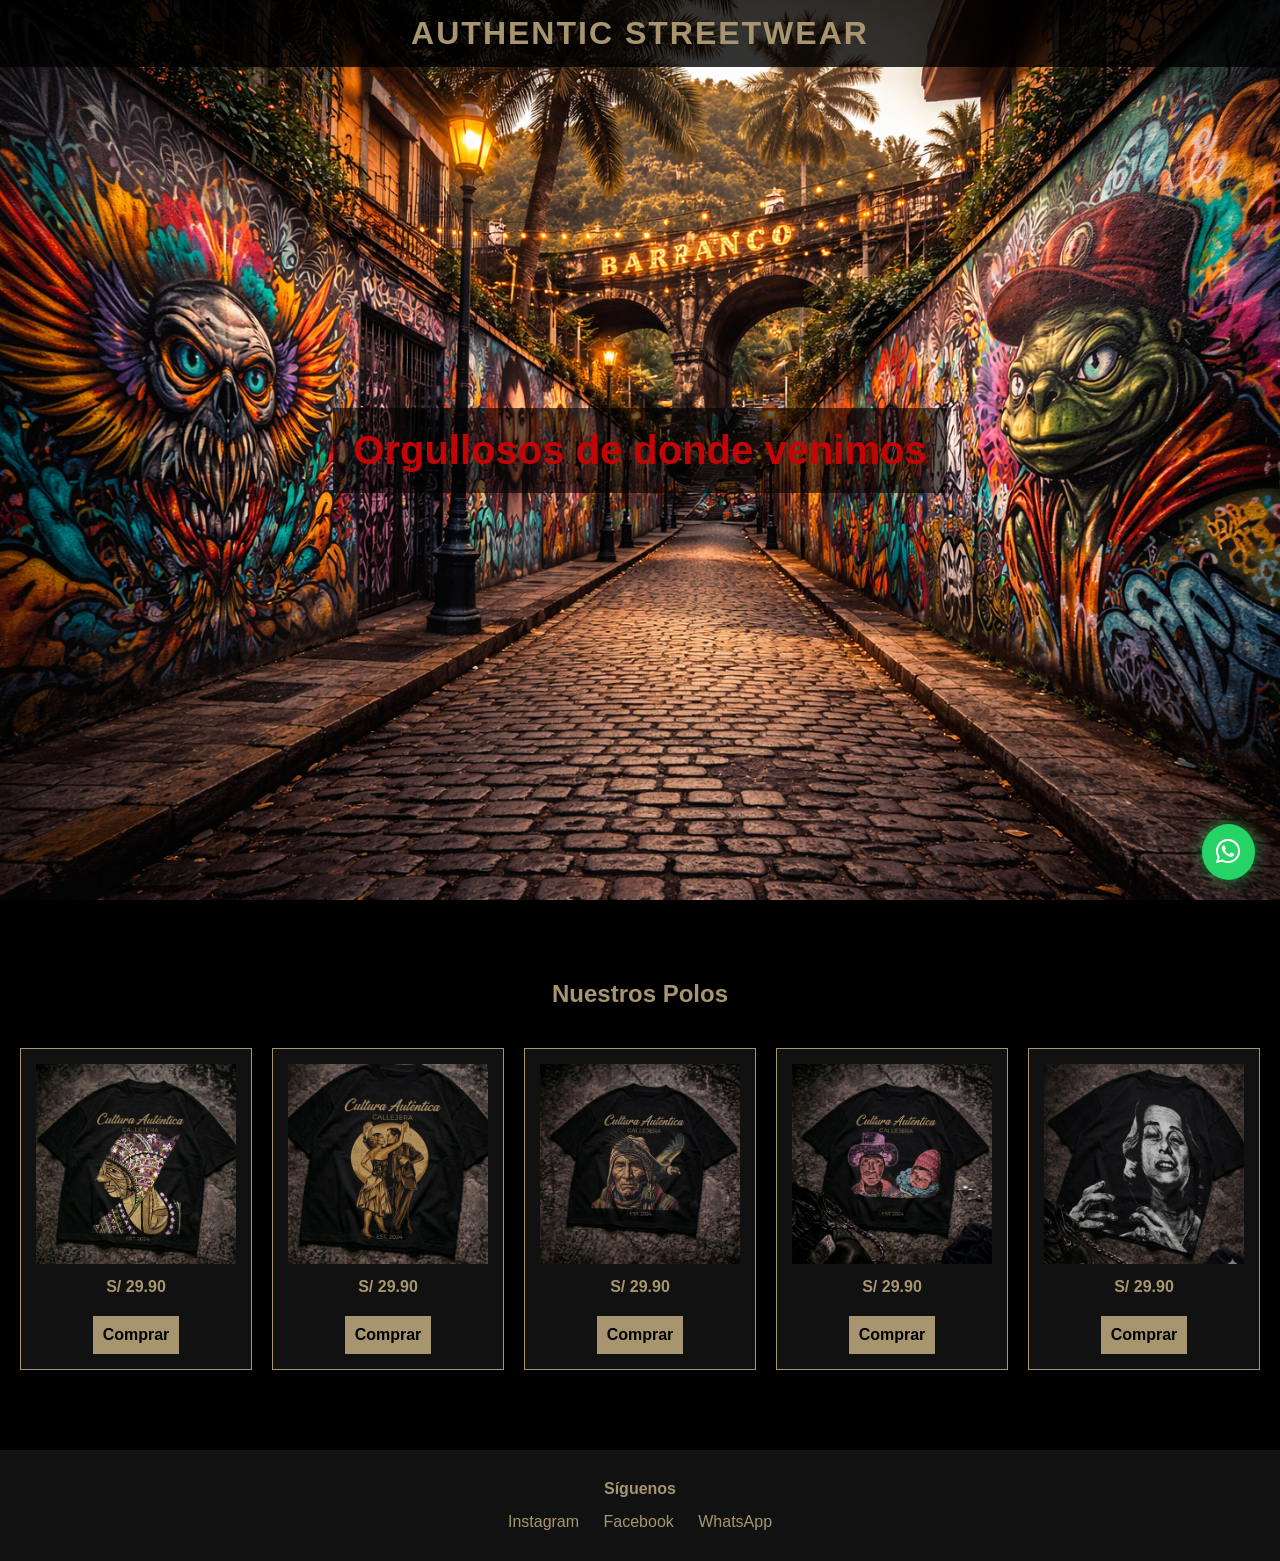
<file: index.html>
<!DOCTYPE html>
<html lang="es">
<head>
<meta charset="UTF-8">
<meta name="viewport" content="width=device-width, initial-scale=1.0">
<link rel="stylesheet" href="https://cdnjs.cloudflare.com/ajax/libs/font-awesome/6.5.0/css/all.min.css">

<title>Authentic Streetwear</title>

<link rel="stylesheet" href="styles.css">
    <!-- Google tag (gtag.js) -->
<script async src="https://www.googletagmanager.com/gtag/js?id=G-SC3R6F69NG"></script>
<script>
  window.dataLayer = window.dataLayer || [];
  function gtag(){dataLayer.push(arguments);}
  gtag('js', new Date());

  gtag('config', 'G-SC3R6F69NG');
</script>

    <!-- Google Tag Manager -->
<script>(function(w,d,s,l,i){w[l]=w[l]||[];w[l].push({'gtm.start':
new Date().getTime(),event:'gtm.js'});var f=d.getElementsByTagName(s)[0],
j=d.createElement(s),dl=l!='dataLayer'?'&l='+l:'';j.async=true;j.src=
'https://www.googletagmanager.com/gtm.js?id='+i+dl;f.parentNode.insertBefore(j,f);
})(window,document,'script','dataLayer','GTM-WQ6LQLT7');</script>
<!-- End Google Tag Manager -->
</head>

<body>
    <!-- Google Tag Manager (noscript) -->
<noscript><iframe src="https://www.googletagmanager.com/ns.html?id=GTM-WQ6LQLT7"
height="0" width="0" style="display:none;visibility:hidden"></iframe></noscript>
<!-- End Google Tag Manager (noscript) -->

<header>
    <h1>AUTHENTIC STREETWEAR</h1>
</header>

<main>

<section class="hero">
    <h2> Orgullosos de donde venimos</h2>
</section>

<section class="productos">
    <h2>Nuestros Polos</h2>

    <div class="grid">

        <div class="card">
            <img src="polos/1.png" alt="">
            <p class="precio">S/ 29.90</p>
            <a href="https://wa.me/51912963421" class="btn">Comprar</a>
        </div>

        <div class="card">
            <img src="polos/2.png" alt="">
            <p class="precio">S/ 29.90</p>
            <a href="https://wa.me/51912963421" class="btn">Comprar</a>
        </div>

        <div class="card">
            <img src="polos/3.png" alt="">
            <p class="precio">S/ 29.90</p>
            <a href="https://wa.me/51912963421" class="btn">Comprar</a>
        </div>

        <div class="card">
            <img src="polos/4.png" alt="">
            <p class="precio">S/ 29.90</p>
            <a href="https://wa.me/51912963421" class="btn">Comprar</a>
        </div>

        <div class="card">
            <img src="polos/5.png" alt="">
            <p class="precio">S/ 29.90</p>
            <a href="https://wa.me/51912963421" class="btn">Comprar</a>
        </div>

    </div>
</section>

</main>

<!-- BOTÓN WHATSAPP -->
<a class="wsp" href="https://wa.me/51912963421" target="_blank">
    <span class="tooltip">¡Escríbenos!</span>
    <i class="fab fa-whatsapp"></i>
    
</a>

<footer>
    <p>Síguenos</p>
     <a href="https://www.instagram.com/authentic_urbanstyle/">Instagram</a>
     <a href="https://www.facebook.com/profile.php?id=61587446386537&locale=es_LA">Facebook</a>
     <a href="https://wa.me/51912963421" target="_blank">WhatsApp</a>
</footer>

<script src="script.js"></script>

</body>
</html>
</file>
<file: styles.css>
/* RESET */
*{
    margin:0;
    padding:0;
    box-sizing:border-box;
    font-family: Arial, sans-serif;
}

body{
    background:#000;
    color:#fff;
}

/* HEADER */
header{
    position:fixed;
    width:100%;
    top:0;
    background:rgba(0,0,0,0.8);
    padding:15px;
    text-align:center;
    z-index:1000;
    transition:0.3s;
}


header h1{
    color:#a7956f;
    letter-spacing:2px;
    transition:0.3s;
}


/* HERO */
.hero{
    height:100vh;
    background:url('polos/6.png') center/cover no-repeat;
    display:flex;
    justify-content:center;
    align-items:center;
    text-align:center;
    color: #c40505;
}

.hero h2{
    font-size:40px;
    background:rgba(0,0,0,0.6);
    padding:20px;
    transition:0.4s;
}

.hero h2:hover{
    transform:scale(1.1);
    background:#a7956f;
    color:#000;
}

/* PRODUCTOS */
.productos{
    padding:80px 20px;
    text-align:center;
}

.productos h2{
    color:#a7956f;
    margin-bottom:40px;
    transition:0.3s;
}


/* GRID */
.grid{
    display:grid;
    grid-template-columns:repeat(auto-fit, minmax(200px,1fr));
    gap:20px;
}

/* CARD */
.card{
    background:#111;
    padding:15px;
    border:1px solid #a7956f;
    transition:0.4s;
    position:relative;
    overflow:hidden;
}

/* EFECTO HOVER CARD */
.card:hover{
    transform:translateY(-10px) scale(1.03);
    box-shadow:0 0 20px #a7956f;
}

/* IMAGEN */
.card img{
    width:100%;
    aspect-ratio:1/1;
    object-fit:cover;
    transition:0.4s;
}

/* ZOOM IMAGEN */
.card:hover img{
    transform:scale(1.1);
}

/* PRECIO */
.precio{
    margin:10px 0;
    color:#a7956f;
    font-weight:bold;
    transition:0.3s;
}

.card:hover .precio{
    color:#fff;
}

/* BOTÓN */
.btn{
    background:#a7956f;
    color:#000;
    padding:10px;
    text-decoration:none;
    display:inline-block;
    margin-top:10px;
    font-weight:bold;
    transition:0.3s;
}

/* HOVER BOTÓN */
.btn:hover{
    background:#fff;
    transform:scale(1.1);
}

/* EFECTO LUZ STREET */
.card::before{
    content:"";
    position:absolute;
    top:0;
    left:-100%;
    width:100%;
    height:100%;
    background:linear-gradient(120deg, transparent, rgba(255,255,255,0.2), transparent);
    transition:0.5s;
}

.card:hover::before{
    left:100%;
}

/* WHATSAPP */
/* BOTÓN WHATSAPP PRO */
.wsp{
    position:fixed;
    bottom:20px;
    right:25px;
    background:#25D366;
    color:#fff;
    font-size:28px;
    padding:14px;
    border-radius:50%;
    text-decoration:none;
    z-index:1000;
    display:flex;
    align-items:center;
    justify-content:center;
    box-shadow:0 0 15px rgba(37,211,102,0.6);
    animation:floatIn 1s ease, pulse 2s infinite;
    transition:0.3s;
}

/* ANIMACIÓN DE ENTRADA */
@keyframes floatIn{
    from{
        transform:translateY(100px);
        opacity:0;
    }
    to{
        transform:translateY(0);
        opacity:1;
    }
}

/* EFECTO PULSO */
@keyframes pulse{
    0%{
        box-shadow:0 0 0 0 rgba(37,211,102,0.7);
    }
    70%{
        box-shadow:0 0 0 15px rgba(37,211,102,0);
    }
    100%{
        box-shadow:0 0 0 0 rgba(37,211,102,0);
    }
}

/* HOVER */
.wsp:hover{
    transform:scale(1.2) rotate(10deg);
    box-shadow:0 0 25px #25D366;
}

/* TOOLTIP */
.tooltip{
    position:absolute;
    right:70px;
    background:#111;
    color:#fff;
    padding:8px 12px;
    border-radius:5px;
    font-size:14px;
    opacity:0;
    transition:0.3s;
    white-space:nowrap;
}

/* MOSTRAR TOOLTIP */
.wsp:hover .tooltip{
    opacity:1;
    right:80px;
}

/* FOOTER */
footer{
    background:#111;
    padding:30px;
    text-align:center;
}

footer p{
    margin-bottom:15px;
    color:#a7956f;
    font-weight:bold;
}

footer a{
    color:#a7956f;
    margin:0 10px;
    text-decoration:none;
    transition:0.3s;
}

footer a:hover{
    color:#fff;
    letter-spacing:2px;
}
</file>
